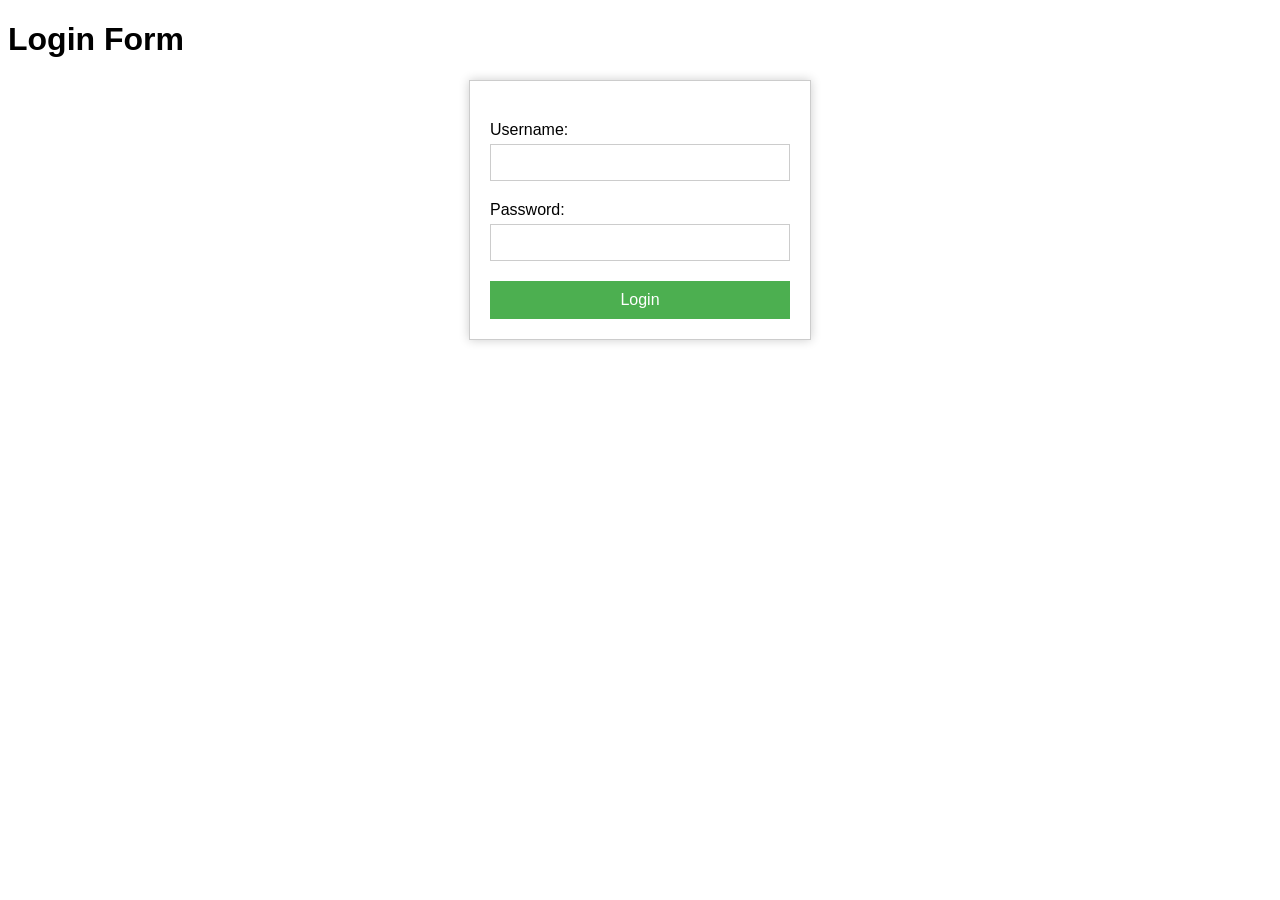
<file: login.html>
<!DOCTYPE html>
<html>
  <head>
    <title>Login Form</title>
    <a rel="login" href="index.html"></a>
    <style>
      body {
        font-family: Arial, sans-serif;
      }
      
      form {
        width: 300px;
        margin: 0 auto;
        padding: 20px;
        border: 1px solid #ccc;
        box-shadow: 0px 0px 10px 0px rgba(0,0,0,0.2);
      }
      
      label {
        display: block;
        margin-top: 20px;
        font-size: 16px;
      }
      
      input[type="text"], input[type="password"] {
        width: 100%;
        padding: 10px;
        margin-top: 5px;
        border: 1px solid #ccc;
        box-sizing: border-box;
      }
      
      input[type="submit"] {
        width: 100%;
        padding: 10px;
        margin-top: 20px;
        background-color: #4CAF50;
        color: white;
        border: none;
        font-size: 16px;
        cursor: pointer;
      }
      
      input[type="submit"]:hover {
        background-color: #45a049;
      }
    </style>
  </head>
  <body>
    <h1>Login Form</h1>
    <form action="index.html" method="post">
      <label for="username">Username:</label>
      <input type="text" id="username" name="username">
      
      <label for="password">Password:</label>
      <input type="password" id="password" name="password">
      
      <input type="submit" value="Login">
    </form>
  </body>
</html>
</file>
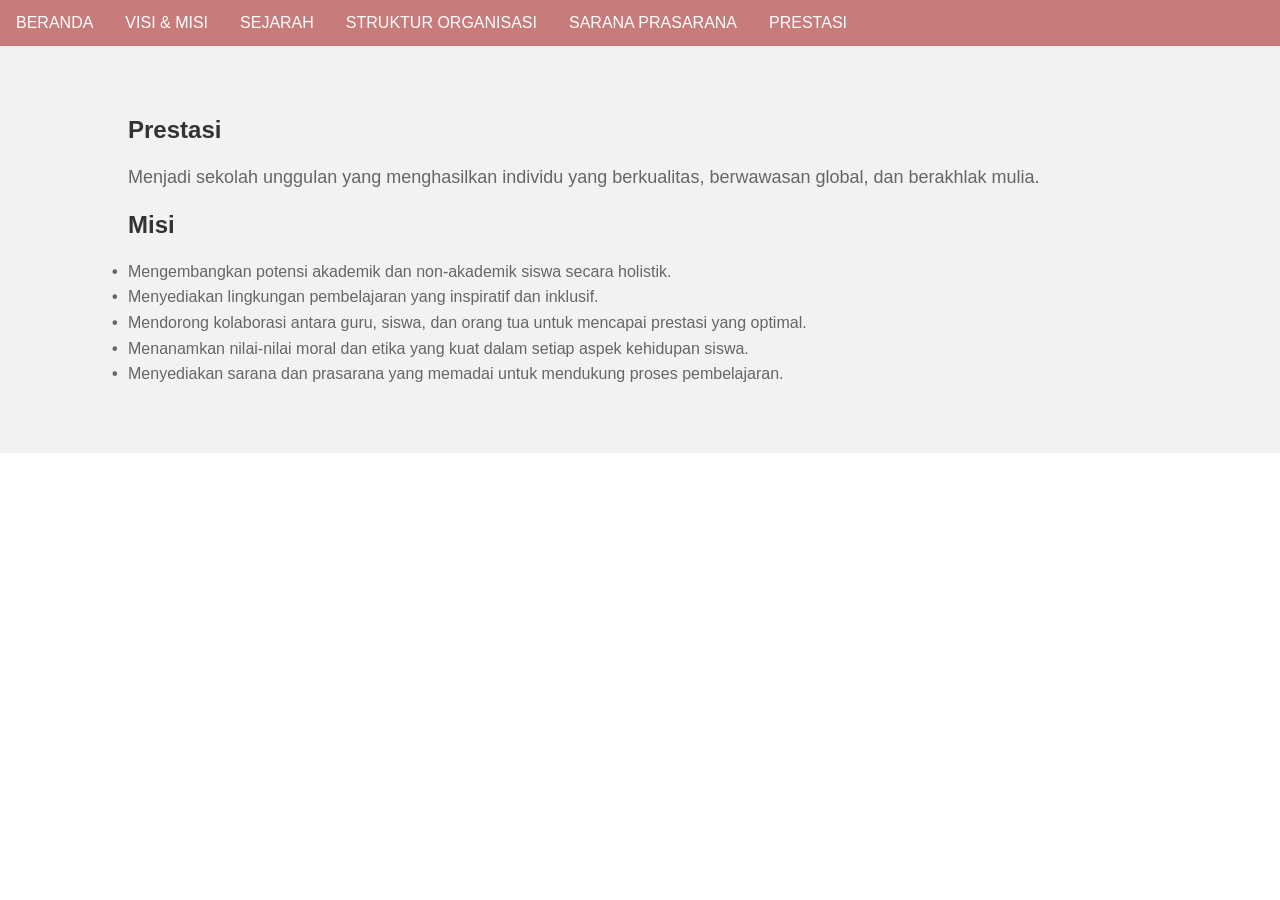
<file: Prestasi.html>
<!DOCTYPE html>
<html lang="en">
<head>
    <meta charset="UTF-8">
    <meta name="viewport" content="width=device-width, initial-scale=1.0">
    <title>prestasi</title>
    <link rel="stylesheet" href="perstasi.css">
</head>
<body>
    <div class="navigation">
        <ul>
            <li><a href="/index.html">BERANDA</a></li>
            <li><a href="Visi.html">VISI & MISI</a></li>
            <li><a href="Sejarah.html">SEJARAH</a></li>
            <li><a href="Struktur.html">STRUKTUR ORGANISASI</a></li>
            <li><a href="Sarana.html">SARANA PRASARANA</a></li>
            <li><a href="Prestasi.html">PRESTASI</a></li>
        </ul>
    </div>        
    <div class="prestasi">
        <div class="container">
            <h2>Prestasi</h2>
            <p>Menjadi sekolah unggulan yang menghasilkan individu yang berkualitas, berwawasan global, dan berakhlak mulia.</p>
    
            <h2>Misi</h2>
            <ul>
                <li>Mengembangkan potensi akademik dan non-akademik siswa secara holistik.</li>
                <li>Menyediakan lingkungan pembelajaran yang inspiratif dan inklusif.</li>
                <li>Mendorong kolaborasi antara guru, siswa, dan orang tua untuk mencapai prestasi yang optimal.</li>
                <li>Menanamkan nilai-nilai moral dan etika yang kuat dalam setiap aspek kehidupan siswa.</li>
                <li>Menyediakan sarana dan prasarana yang memadai untuk mendukung proses pembelajaran.</li>
            </ul>
        </div>
    </div>    
</body>
</html>
</file>
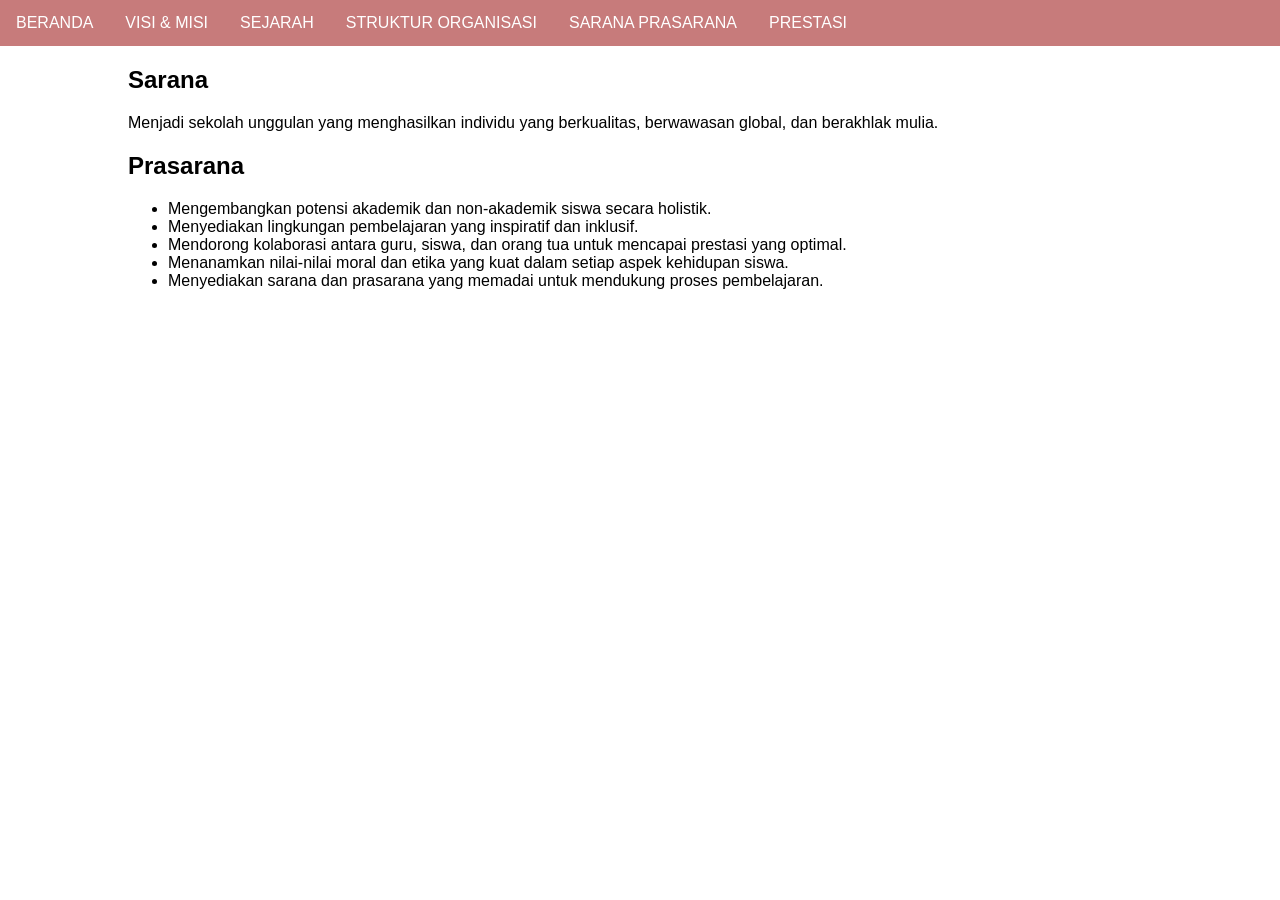
<file: sarana.html>
<!DOCTYPE html>
<html lang="en">
<head>
    <meta charset="UTF-8">
    <meta name="viewport" content="width=device-width, initial-scale=1.0">
    <title>Sarana Prasarana</title>
    <link rel="stylesheet" href="sarana.css">
</head>
<body>
    <div class="navigation">
        <ul>
            <li><a href="/index.html">BERANDA</a></li>
            <li><a href="Visi.html">VISI & MISI</a></li>
            <li><a href="Sejarah.html">SEJARAH</a></li>
            <li><a href="Struktur.html">STRUKTUR ORGANISASI</a></li>
            <li><a href="Sarana.html">SARANA PRASARANA</a></li>
            <li><a href="Prestasi.html">PRESTASI</a></li>
        </ul>
    </div>        
    <div class="Sarana">
        <div class="container">
            <h2>Sarana</h2>
            <p>Menjadi sekolah unggulan yang menghasilkan individu yang berkualitas, berwawasan global, dan berakhlak mulia.</p>
    
            <h2>Prasarana</h2>
            <ul>
                <li>Mengembangkan potensi akademik dan non-akademik siswa secara holistik.</li>
                <li>Menyediakan lingkungan pembelajaran yang inspiratif dan inklusif.</li>
                <li>Mendorong kolaborasi antara guru, siswa, dan orang tua untuk mencapai prestasi yang optimal.</li>
                <li>Menanamkan nilai-nilai moral dan etika yang kuat dalam setiap aspek kehidupan siswa.</li>
                <li>Menyediakan sarana dan prasarana yang memadai untuk mendukung proses pembelajaran.</li>
            </ul>
        </div>
    </div>    
</body>
</html>
</file>
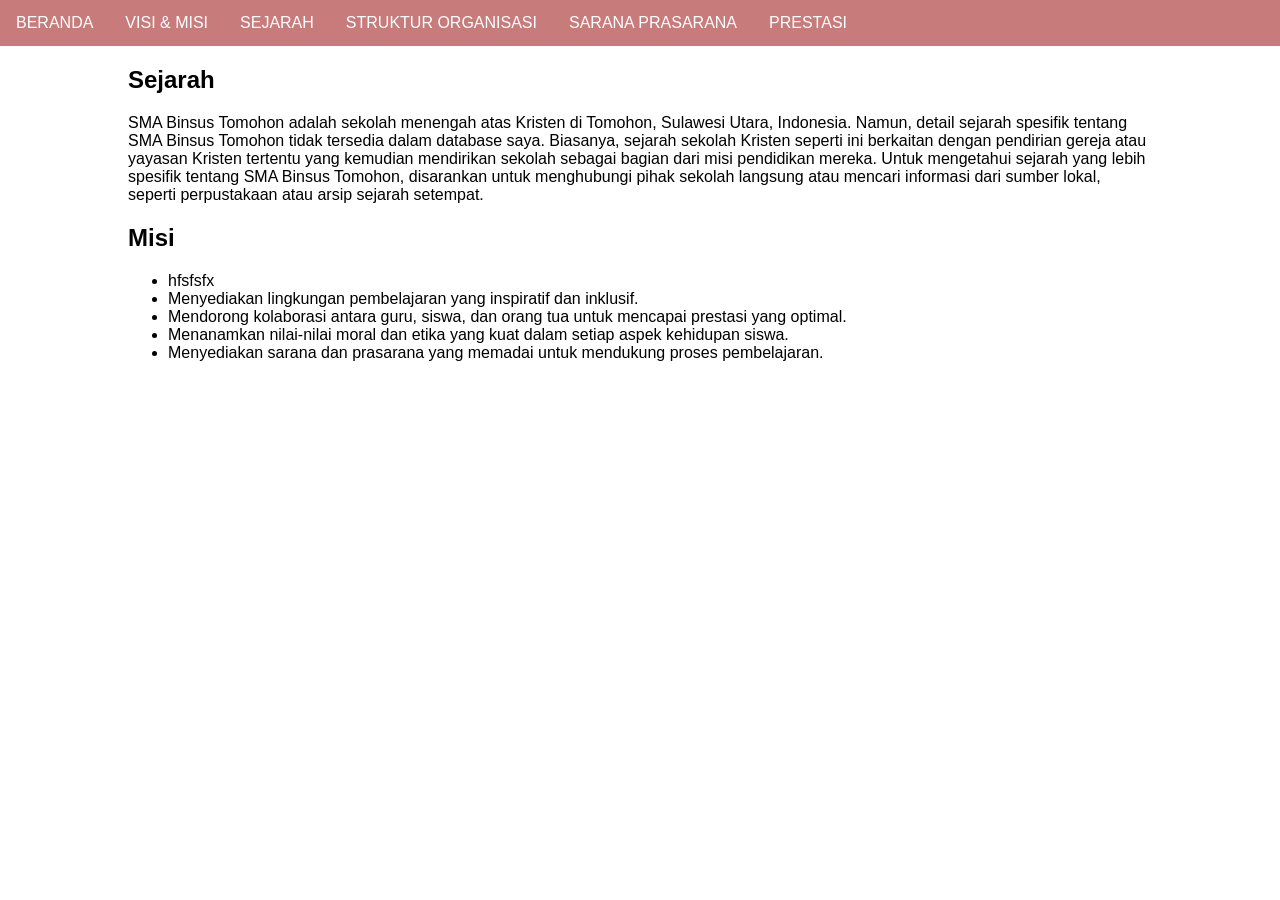
<file: Sejarah.html>
<!DOCTYPE html>
<html lang="en">
<head>
    <meta charset="UTF-8">
    <meta name="viewport" content="width=device-width, initial-scale=1.0">
    <title>sejarah</title>
    <link rel="stylesheet" href="sejarah.css">
</head>
<body>
    <div class="navigation">
        <ul>
            <li><a href="/index.html">BERANDA</a></li>
            <li><a href="Visi.html">VISI & MISI</a></li>
            <li><a href="Sejarah.html">SEJARAH</a></li>
            <li><a href="Struktur.html">STRUKTUR ORGANISASI</a></li>
            <li><a href="Sarana.html">SARANA PRASARANA</a></li>
            <li><a href="Prestasi.html">PRESTASI</a></li>
        </ul>
    </div>        
    <div class="sejarah">
        <div class="container">
            <h2>Sejarah</h2>
            <p>SMA Binsus Tomohon adalah sekolah menengah atas Kristen di Tomohon, Sulawesi Utara, Indonesia. Namun, detail sejarah spesifik tentang SMA Binsus Tomohon tidak tersedia dalam database saya. Biasanya, sejarah sekolah Kristen seperti ini berkaitan dengan pendirian gereja atau yayasan Kristen tertentu yang kemudian mendirikan sekolah sebagai bagian dari misi pendidikan mereka.
                
                Untuk mengetahui sejarah yang lebih spesifik tentang SMA Binsus Tomohon, disarankan untuk menghubungi pihak sekolah langsung atau mencari informasi dari sumber lokal, seperti perpustakaan atau arsip sejarah setempat.</p>
    
            <h2>Misi</h2>
            <ul>
                <li>hfsfsfx</li>
                <li>Menyediakan lingkungan pembelajaran yang inspiratif dan inklusif.</li>
                <li>Mendorong kolaborasi antara guru, siswa, dan orang tua untuk mencapai prestasi yang optimal.</li>
                <li>Menanamkan nilai-nilai moral dan etika yang kuat dalam setiap aspek kehidupan siswa.</li>
                <li>Menyediakan sarana dan prasarana yang memadai untuk mendukung proses pembelajaran.</li>
            </ul>
        </div>
    </div>    
</body>
</html>
</file>
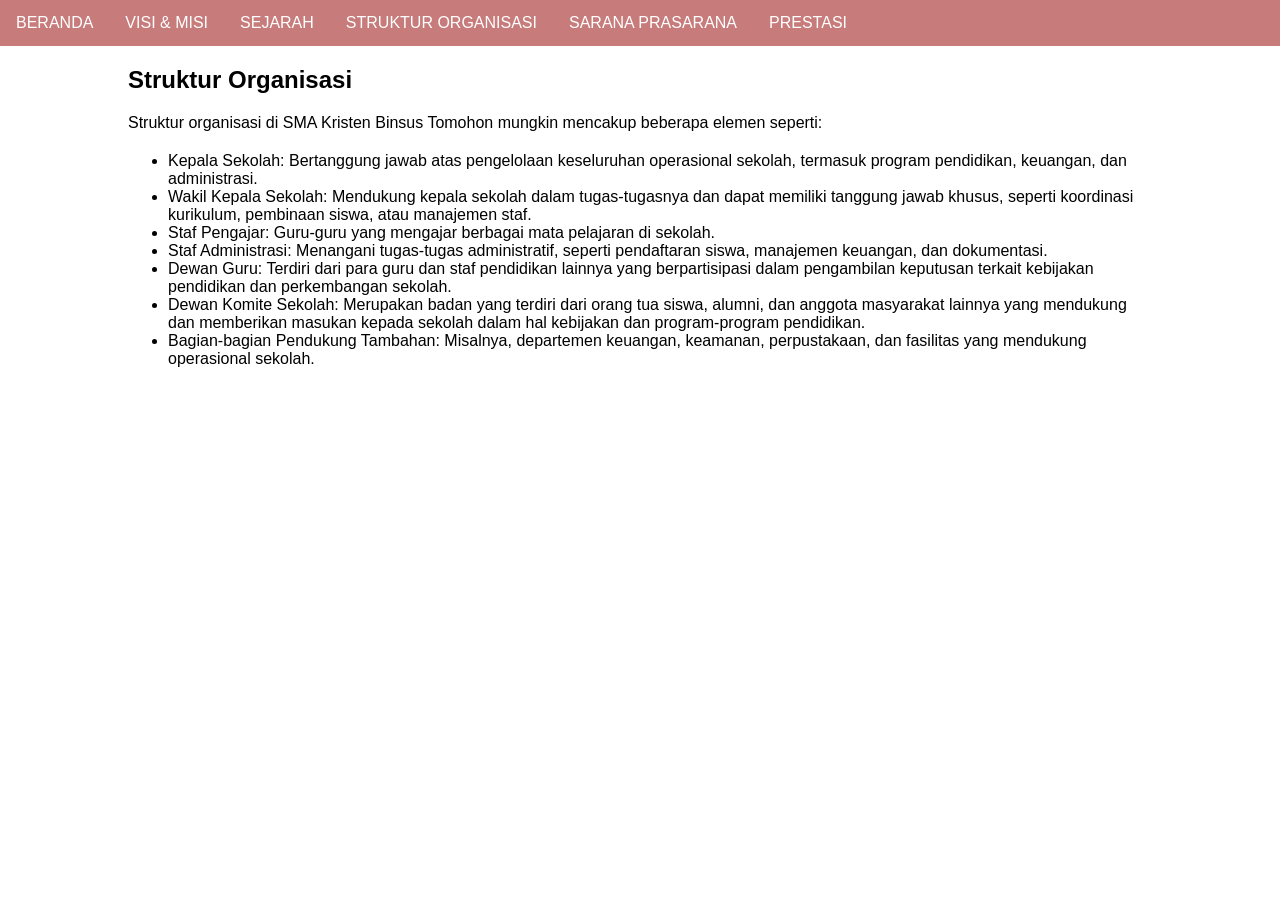
<file: struktur.html>
<!DOCTYPE html>
<html lang="en">
<head>
    <meta charset="UTF-8">
    <meta name="viewport" content="width=device-width, initial-scale=1.0">
    <title>struktur organisasi</title>
    <link rel="stylesheet" href="struktur.css">
</head>
<body>
    <div class="navigation">
        <ul>
            <li><a href="/index.html">BERANDA</a></li>
            <li><a href="Visi.html">VISI & MISI</a></li>
            <li><a href="Sejarah.html">SEJARAH</a></li>
            <li><a href="Struktur.html">STRUKTUR ORGANISASI</a></li>
            <li><a href="Sarana.html">SARANA PRASARANA</a></li>
            <li><a href="Prestasi.html">PRESTASI</a></li>
        </ul>
    </div>        
    <div class="struktur">
        <div class="container">
            <h2>Struktur Organisasi</h2>
            <p>Struktur organisasi di SMA Kristen Binsus Tomohon mungkin mencakup beberapa elemen seperti:</p>
    
            <h2></h2>
            <ul>
                <li>Kepala Sekolah: Bertanggung jawab atas pengelolaan keseluruhan operasional sekolah, termasuk program pendidikan, keuangan, dan administrasi.</li>
                <li>Wakil Kepala Sekolah: Mendukung kepala sekolah dalam tugas-tugasnya dan dapat memiliki tanggung jawab khusus, seperti koordinasi kurikulum, pembinaan siswa, atau manajemen staf.</li>
                <li>Staf Pengajar: Guru-guru yang mengajar berbagai mata pelajaran di sekolah.</li>
                <li>Staf Administrasi: Menangani tugas-tugas administratif, seperti pendaftaran siswa, manajemen keuangan, dan dokumentasi.</li>
                <li>Dewan Guru: Terdiri dari para guru dan staf pendidikan lainnya yang berpartisipasi dalam pengambilan keputusan terkait kebijakan pendidikan dan perkembangan sekolah.</li>
                <li>Dewan Komite Sekolah: Merupakan badan yang terdiri dari orang tua siswa, alumni, dan anggota masyarakat lainnya yang mendukung dan memberikan masukan kepada sekolah dalam hal kebijakan dan program-program pendidikan.</li>
                <li>Bagian-bagian Pendukung Tambahan: Misalnya, departemen keuangan, keamanan, perpustakaan, dan fasilitas yang mendukung operasional sekolah.</li>
            </ul>
        </div>
    </div>    
</body>
</html>
</file>
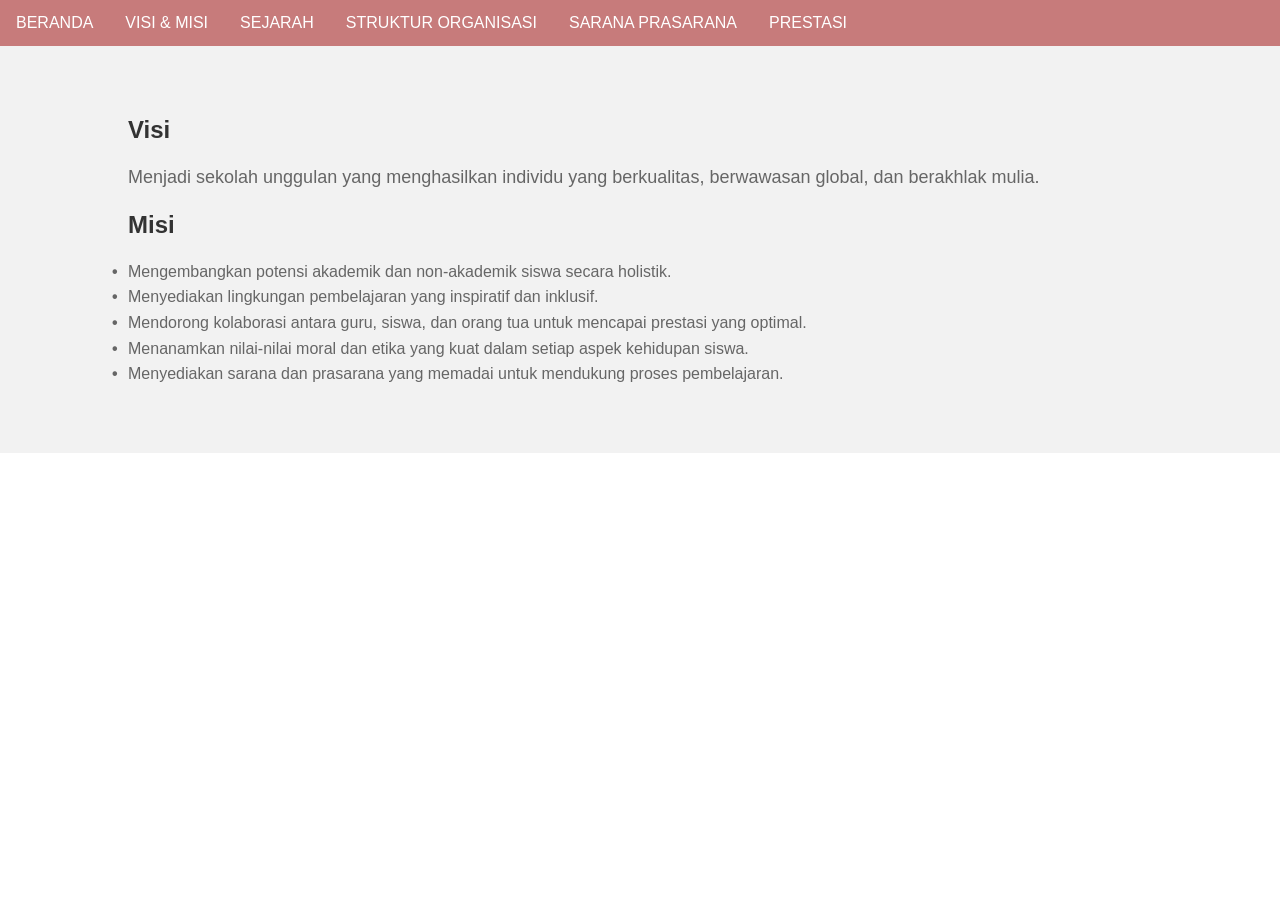
<file: Visi.html>
<!DOCTYPE html>
<html lang="en">
<head>
    <meta charset="UTF-8">
    <meta name="viewport" content="width=device-width, initial-scale=1.0">
    <title>Visi & Misi</title>
    <link rel="stylesheet" href="Visi.css">
</head>
<body>
    <div class="navigation">
        <ul>
            <li><a href="/index.html">BERANDA</a></li>
            <li><a href="Visi.html">VISI & MISI</a></li>
            <li><a href="Sejarah.html">SEJARAH</a></li>
            <li><a href="Struktur.html">STRUKTUR ORGANISASI</a></li>
            <li><a href="Sarana.html">SARANA PRASARANA</a></li>
            <li><a href="Prestasi.html">PRESTASI</a></li>
        </ul>
    </div>        
    <div class="visi-misi">
        <div class="container">
            <h2>Visi</h2>
            <p>Menjadi sekolah unggulan yang menghasilkan individu yang berkualitas, berwawasan global, dan berakhlak mulia.</p>
    
            <h2>Misi</h2>
            <ul>
                <li>Mengembangkan potensi akademik dan non-akademik siswa secara holistik.</li>
                <li>Menyediakan lingkungan pembelajaran yang inspiratif dan inklusif.</li>
                <li>Mendorong kolaborasi antara guru, siswa, dan orang tua untuk mencapai prestasi yang optimal.</li>
                <li>Menanamkan nilai-nilai moral dan etika yang kuat dalam setiap aspek kehidupan siswa.</li>
                <li>Menyediakan sarana dan prasarana yang memadai untuk mendukung proses pembelajaran.</li>
            </ul>
        </div>
    </div>    
</body>
</html>
</file>
<file: perstasi.css>
.prestasi {
    background-color: #f2f2f2;
    padding: 50px 0;
}

.container {
    width: 80%;
    margin: auto;
}

.prestasi h2 {
    color: #333;
    font-size: 24px;
    font-weight: bold;
}

.prestasi p {
    color: #666;
    font-size: 18px;
    line-height: 1.5;
    margin-bottom: 20px;
}

.prestasi ul {
    list-style-type: none;
    padding: 0;
}

.prestasi ul li {
    color: #666;
    font-size: 16px;
    line-height: 1.6;
}

.prestasi ul li:before {
    content: "\2022";  /* Bullet character */
    color: #666;
    font-weight: bold;
    display: inline-block;
    width: 1em;
    margin-left: -1em;
}

body {
    font-family: Arial, Helvetica, sans-serif;
    margin: 0;
    font-weight: lighter;
}

.top {
    background-image: url(img/bg.jpg);
    background-size: cover;
    height: 90vh;
    opacity: 0.9;
    z-index: -2;
}

.navigation {
    background-color: #c77b7b;
    overflow: hidden;
}

.navigation ul {
    list-style-type: none;
    margin: 0;
    padding: 0;
    overflow: hidden;
}

.navigation ul li {
    float: left;
}

.navigation ul li a {
    display: block;
    color: white;
    text-align: center;
    padding: 14px 16px;
    text-decoration: none;
}

.navigation ul li a:hover {
    background-color: #1CAAE9;
}
</file>
<file: sarana.css>
.sarana {
    background-color: #f2f2f2;
    padding: 50px 0;
}

.container {
    width: 80%;
    margin: auto;
}

.sarana h2 {
    color: #333;
    font-size: 24px;
    font-weight: bold;
}

.sarana p {
    color: #666;
    font-size: 18px;
    line-height: 1.5;
    margin-bottom: 20px;
}

.sarana ul {
    list-style-type: none;
    padding: 0;
}

.sarana ul li {
    color: #666;
    font-size: 16px;
    line-height: 1.6;
}

.sarana ul li:before {
    content: "\2022";  /* Bullet character */
    color: #666;
    font-weight: bold;
    display: inline-block;
    width: 1em;
    margin-left: -1em;
}

body {
    font-family: Arial, Helvetica, sans-serif;
    margin: 0;
    font-weight: lighter;
}

.top {
    background-image: url(img/bg.jpg);
    background-size: cover;
    height: 90vh;
    opacity: 0.9;
    z-index: -2;
}

.navigation {
    background-color: #c77b7b;
    overflow: hidden;
}

.navigation ul {
    list-style-type: none;
    margin: 0;
    padding: 0;
    overflow: hidden;
}

.navigation ul li {
    float: left;
}

.navigation ul li a {
    display: block;
    color: white;
    text-align: center;
    padding: 14px 16px;
    text-decoration: none;
}

.navigation ul li a:hover {
    background-color: #1CAAE9;
}
</file>
<file: sejarah.css>
.sejarah.css{
    background-color: #f2f2f2;
    padding: 50px 0;
}

.container {
    width: 80%;
    margin: auto;
}

.sejarah.css h2 {
    color: #333;
    font-size: 24px;
    font-weight: bold;
}

.sejarah.css p {
    color: #666;
    font-size: 18px;
    line-height: 1.5;
    margin-bottom: 20px;
}

.sejarah.css ul {
    list-style-type: none;
    padding: 0;
}

.sejarah.css ul li {
    color: #666;
    font-size: 16px;
    line-height: 1.6;
}

.sejarah.css ul li:before {
    content: "\2022";  /* Bullet character */
    color: #666;
    font-weight: bold;
    display: inline-block;
    width: 1em;
    margin-left: -1em;
}

body {
    font-family: Arial, Helvetica, sans-serif;
    margin: 0;
    font-weight: lighter;
}

.top {
    background-image: url(img/bg.jpg);
    background-size: cover;
    height: 90vh;
    opacity: 0.9;
    z-index: -2;
}

.navigation {
    background-color: #c77b7b;
    overflow: hidden;
}

.navigation ul {
    list-style-type: none;
    margin: 0;
    padding: 0;
    overflow: hidden;
}

.navigation ul li {
    float: left;
}

.navigation ul li a {
    display: block;
    color: white;
    text-align: center;
    padding: 14px 16px;
    text-decoration: none;
}

.navigation ul li a:hover {
    background-color: #1CAAE9;
}
</file>
<file: struktur.css>
.strutur {
    background-color: #f2f2f2;
    padding: 50px 0;
}

.container {
    width: 80%;
    margin: auto;
}

.strutur h2 {
    color: #333;
    font-size: 24px;
    font-weight: bold;
}

.strutur p {
    color: #666;
    font-size: 18px;
    line-height: 1.5;
    margin-bottom: 20px;
}

.strutur ul {
    list-style-type: none;
    padding: 0;
}

.strutur ul li {
    color: #666;
    font-size: 16px;
    line-height: 1.6;
}

.strutur ul li:before {
    content: "\2022";  /* Bullet character */
    color: #666;
    font-weight: bold;
    display: inline-block;
    width: 1em;
    margin-left: -1em;
}

body {
    font-family: Arial, Helvetica, sans-serif;
    margin: 0;
    font-weight: lighter;
}

.top {
    background-image: url(img/bg.jpg);
    background-size: cover;
    height: 90vh;
    opacity: 0.9;
    z-index: -2;
}

.navigation {
    background-color: #c77b7b;
    overflow: hidden;
}

.navigation ul {
    list-style-type: none;
    margin: 0;
    padding: 0;
    overflow: hidden;
}

.navigation ul li {
    float: left;
}

.navigation ul li a {
    display: block;
    color: white;
    text-align: center;
    padding: 14px 16px;
    text-decoration: none;
}

.navigation ul li a:hover {
    background-color: #1CAAE9;
}
</file>
<file: Visi.css>
.visi-misi {
    background-color: #f2f2f2;
    padding: 50px 0;
}

.container {
    width: 80%;
    margin: auto;
}

.visi-misi h2 {
    color: #333;
    font-size: 24px;
    font-weight: bold;
}

.visi-misi p {
    color: #666;
    font-size: 18px;
    line-height: 1.5;
    margin-bottom: 20px;
}

.visi-misi ul {
    list-style-type: none;
    padding: 0;
}

.visi-misi ul li {
    color: #666;
    font-size: 16px;
    line-height: 1.6;
}

.visi-misi ul li:before {
    content: "\2022";  /* Bullet character */
    color: #666;
    font-weight: bold;
    display: inline-block;
    width: 1em;
    margin-left: -1em;
}

body {
    font-family: Arial, Helvetica, sans-serif;
    margin: 0;
    font-weight: lighter;
}

.top {
    background-image: url(img/bg.jpg);
    background-size: cover;
    height: 90vh;
    opacity: 0.9;
    z-index: -2;
}

.navigation {
    background-color: #c77b7b;
    overflow: hidden;
}

.navigation ul {
    list-style-type: none;
    margin: 0;
    padding: 0;
    overflow: hidden;
}

.navigation ul li {
    float: left;
}

.navigation ul li a {
    display: block;
    color: white;
    text-align: center;
    padding: 14px 16px;
    text-decoration: none;
}

.navigation ul li a:hover {
    background-color: #1CAAE9;
}
</file>
